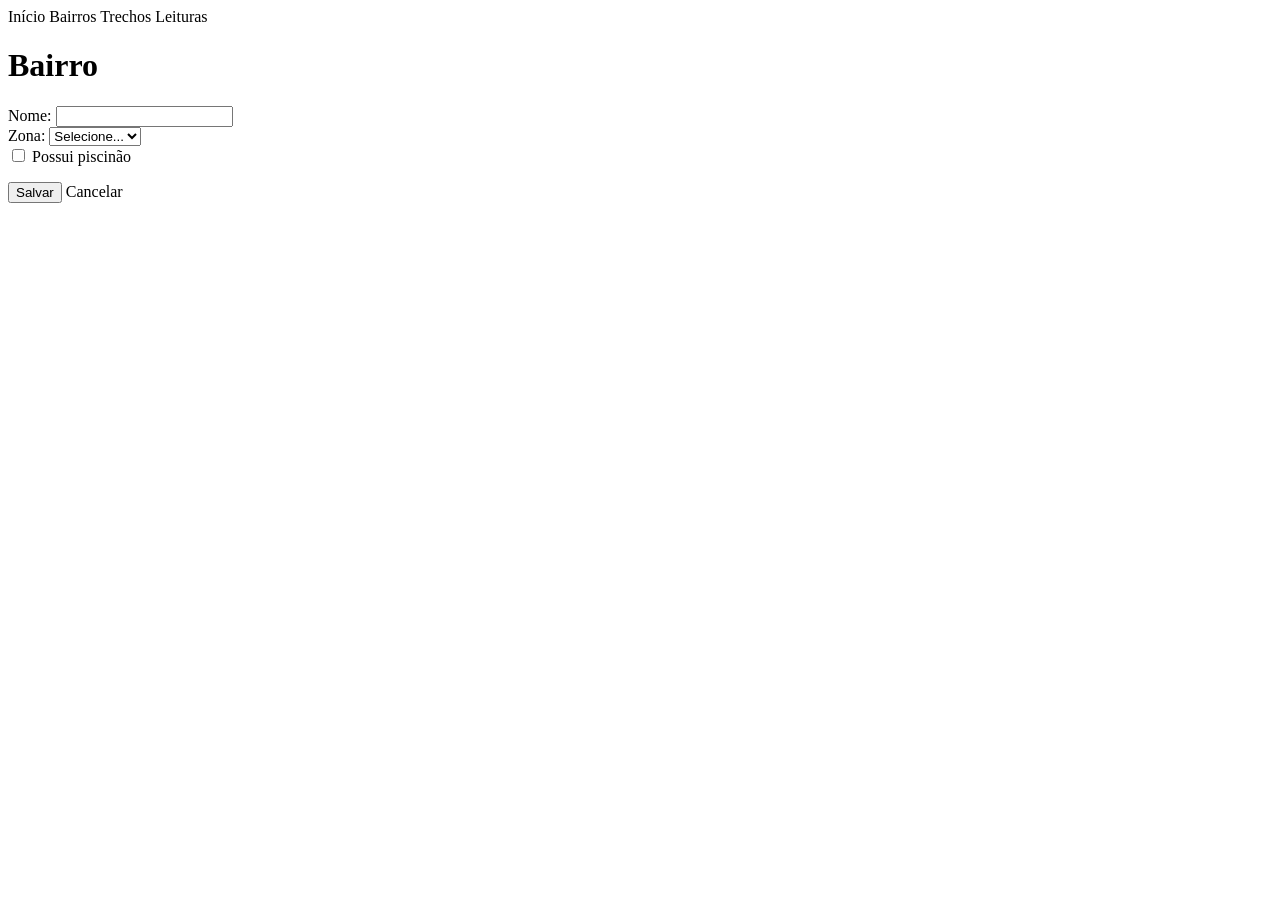
<file: src/main/resources/templates/bairros/form.html>
<!DOCTYPE html>
<html lang="pt-BR" xmlns:th="http://www.thymeleaf.org">
<head>
    <meta charset="UTF-8">
    <title>Bairro</title>
    <link rel="stylesheet" th:href="@{/css/estilo.css}">
</head>
<body>
<nav>
    <a th:href="@{/}">Início</a>
    <a th:href="@{/bairros}">Bairros</a>
    <a th:href="@{/trechos}">Trechos</a>
    <a th:href="@{/leituras}">Leituras</a>
</nav>
<h1>Bairro</h1>
<form method="post" th:action="@{/bairros/salvar}" th:object="${bairro}">
    <input type="hidden" th:field="*{id}">

    <label>Nome:
        <input type="text" th:field="*{nome}">
    </label>
    <div class="erro" th:errors="*{nome}"></div>

    <label>Zona:
        <select th:field="*{zona}">
            <option value="">Selecione...</option>
            <option th:each="z : ${zonas}" th:value="${z}" th:text="${z}"></option>
        </select>
    </label>
    <div class="erro" th:errors="*{zona}"></div>

    <label>
        <input type="checkbox" th:field="*{possuiPiscinao}"> Possui piscinão
    </label>

    <p>
        <button type="submit">Salvar</button>
        <a th:href="@{/bairros}">Cancelar</a>
    </p>
</form>
</body>
</html>
</file>
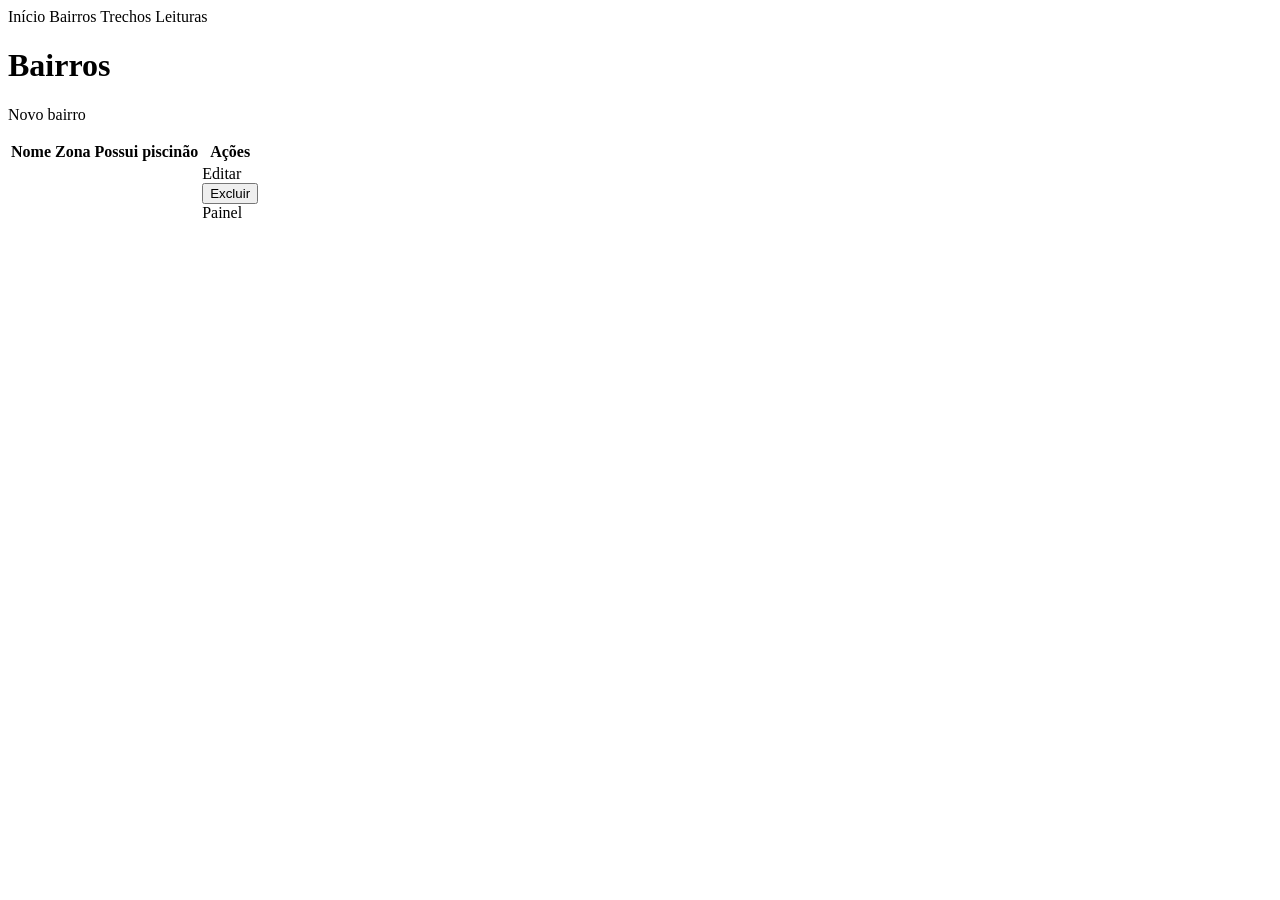
<file: src/main/resources/templates/bairros/lista.html>
<!DOCTYPE html>
<html lang="pt-BR" xmlns:th="http://www.thymeleaf.org">
<head>
    <meta charset="UTF-8">
    <title>Bairros</title>
    <link rel="stylesheet" th:href="@{/css/estilo.css}">
</head>
<body>
<nav>
    <a th:href="@{/}">Início</a>
    <a th:href="@{/bairros}">Bairros</a>
    <a th:href="@{/trechos}">Trechos</a>
    <a th:href="@{/leituras}">Leituras</a>
</nav>
<h1>Bairros</h1>
<p class="ok" th:if="${mensagem}" th:text="${mensagem}"></p>
<p class="erro" th:if="${erro}" th:text="${erro}"></p>
<p><a th:href="@{/bairros/novo}">Novo bairro</a></p>
<table>
    <tr>
        <th>Nome</th>
        <th>Zona</th>
        <th>Possui piscinão</th>
        <th>Ações</th>
    </tr>
    <tr th:each="b : ${bairros}">
        <td th:text="${b.nome}"></td>
        <td th:text="${b.zona}"></td>
        <td th:text="${b.possuiPiscinao} ? 'Sim' : 'Não'"></td>
        <td>
            <a th:href="@{/bairros/{id}/editar(id=${b.id})}">Editar</a>
            <form class="inline" method="post" th:action="@{/bairros/{id}/excluir(id=${b.id})}"
                  onsubmit="return confirm('Excluir?')">
                <button type="submit">Excluir</button>
            </form>
            <a th:href="@{/bairros/{id}/painel(id=${b.id})}">Painel</a>
        </td>
    </tr>
</table>
</body>
</html>
</file>
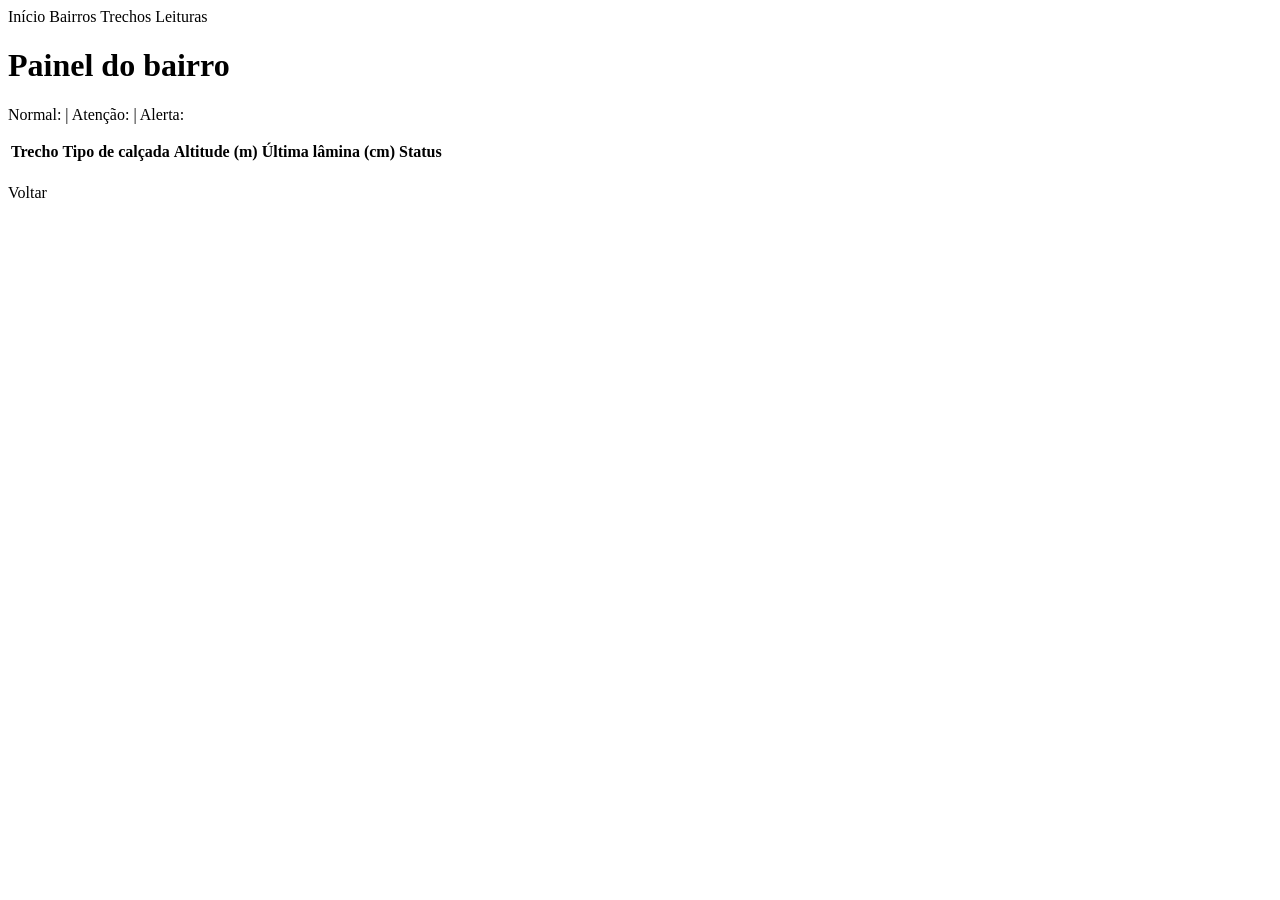
<file: src/main/resources/templates/bairros/painel.html>
<!DOCTYPE html>
<html lang="pt-BR" xmlns:th="http://www.thymeleaf.org">
<head>
    <meta charset="UTF-8">
    <title>Painel do bairro</title>
    <link rel="stylesheet" th:href="@{/css/estilo.css}">
</head>
<body>
<nav>
    <a th:href="@{/}">Início</a>
    <a th:href="@{/bairros}">Bairros</a>
    <a th:href="@{/trechos}">Trechos</a>
    <a th:href="@{/leituras}">Leituras</a>
</nav>
<h1 th:text="'Painel do bairro ' + ${bairroNome}">Painel do bairro</h1>
<p>
    Normal: <span th:text="${qtdNormal}"></span> |
    Atenção: <span th:text="${qtdAtencao}"></span> |
    Alerta: <span th:text="${qtdAlerta}"></span>
</p>
<table>
    <tr>
        <th>Trecho</th>
        <th>Tipo de calçada</th>
        <th>Altitude (m)</th>
        <th>Última lâmina (cm)</th>
        <th>Status</th>
    </tr>
    <tr th:each="i : ${itens}">
        <td th:text="${i.logradouro}"></td>
        <td th:text="${i.tipoCalcada}"></td>
        <td th:text="${i.altitude}"></td>
        <td th:text="${i.ultimaLamina != null} ? ${i.ultimaLamina} : '-'"></td>
        <td th:text="${i.ultimoStatus != null} ? ${i.ultimoStatus} : '-'"></td>
    </tr>
</table>
<p><a th:href="@{/bairros}">Voltar</a></p>
</body>
</html>
</file>
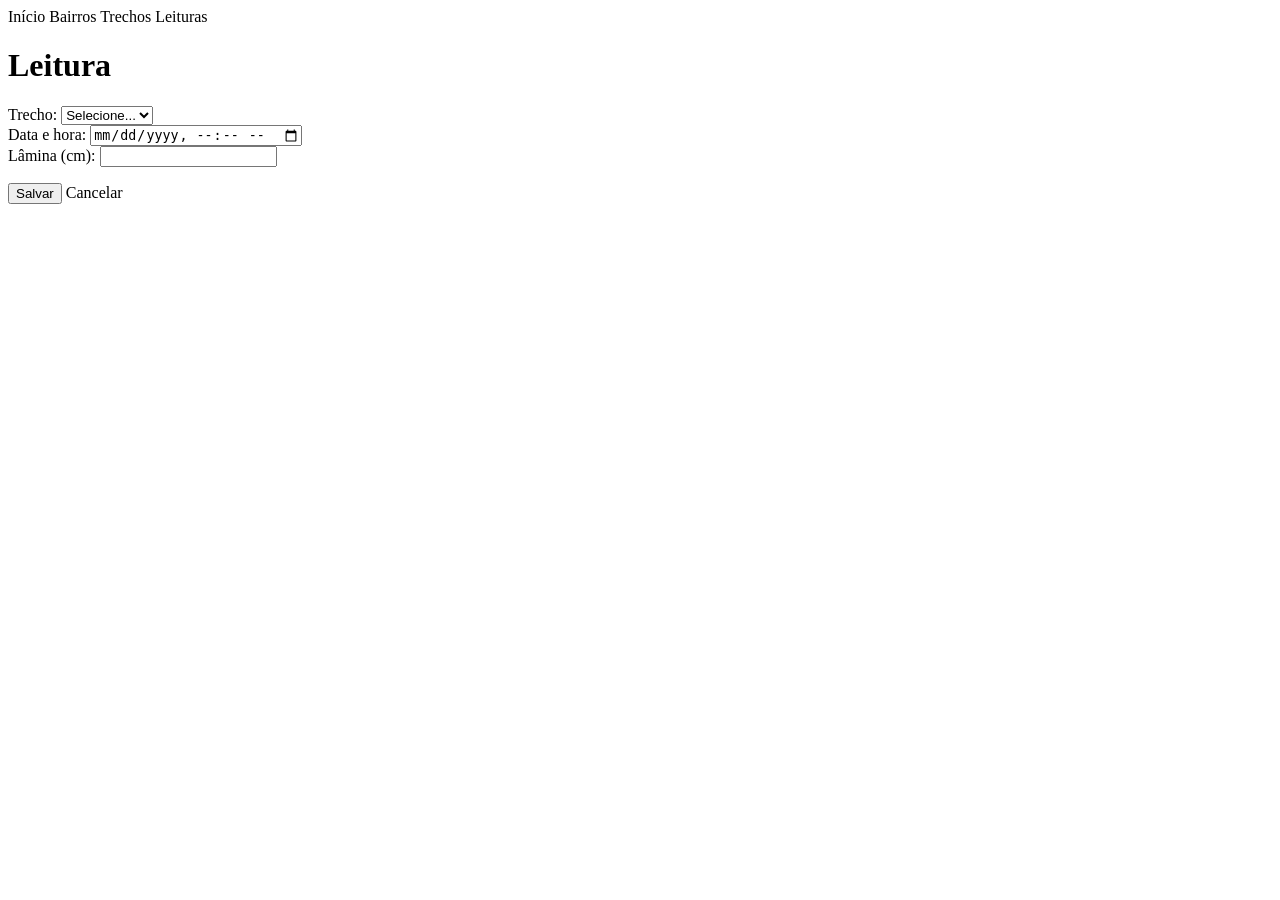
<file: src/main/resources/templates/leituras/form.html>
<!DOCTYPE html>
<html lang="pt-BR" xmlns:th="http://www.thymeleaf.org">
<head>
    <meta charset="UTF-8">
    <title>Leitura</title>
    <link rel="stylesheet" th:href="@{/css/estilo.css}">
</head>
<body>
<nav>
    <a th:href="@{/}">Início</a>
    <a th:href="@{/bairros}">Bairros</a>
    <a th:href="@{/trechos}">Trechos</a>
    <a th:href="@{/leituras}">Leituras</a>
</nav>
<h1>Leitura</h1>
<p class="erro" th:if="${erro}" th:text="${erro}"></p>
<form method="post" th:action="@{/leituras/salvar}" th:object="${leitura}">
    <input type="hidden" th:field="*{id}">

    <label>Trecho:
        <select th:field="*{trechoId}">
            <option value="">Selecione...</option>
            <option th:each="t : ${trechos}" th:value="${t.id}"
                    th:text="${t.logradouro + ' (' + t.bairroNome + ')'}"></option>
        </select>
    </label>
    <div class="erro" th:errors="*{trechoId}"></div>

    <label>Data e hora:
        <input type="datetime-local" th:field="*{dataHora}">
    </label>
    <div class="erro" th:errors="*{dataHora}"></div>

    <label>Lâmina (cm):
        <input type="number" th:field="*{laminaCm}">
    </label>
    <div class="erro" th:errors="*{laminaCm}"></div>

    <p>
        <button type="submit">Salvar</button>
        <a th:href="@{/leituras}">Cancelar</a>
    </p>
</form>
</body>
</html>
</file>
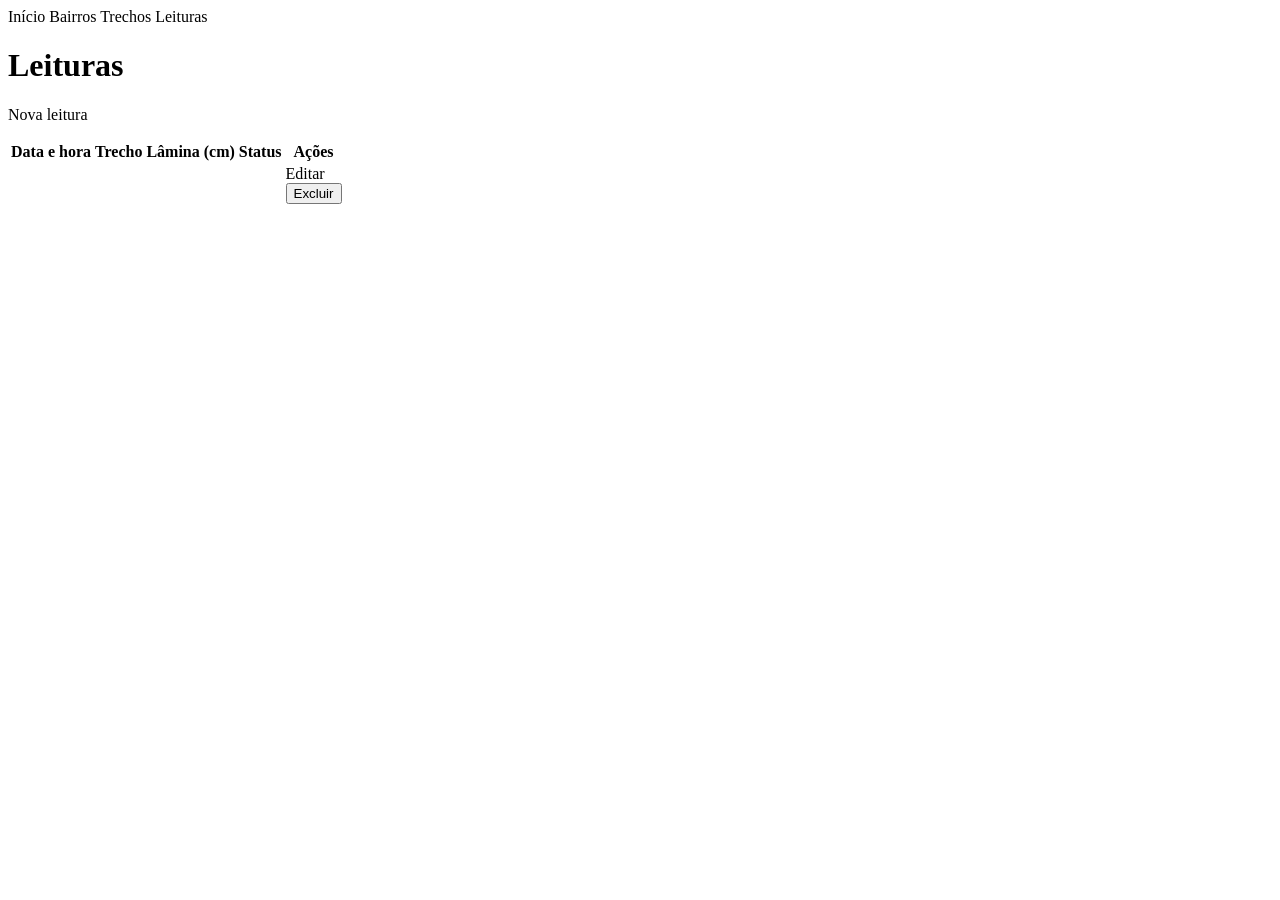
<file: src/main/resources/templates/leituras/lista.html>
<!DOCTYPE html>
<html lang="pt-BR" xmlns:th="http://www.thymeleaf.org">
<head>
    <meta charset="UTF-8">
    <title>Leituras</title>
    <link rel="stylesheet" th:href="@{/css/estilo.css}">
</head>
<body>
<nav>
    <a th:href="@{/}">Início</a>
    <a th:href="@{/bairros}">Bairros</a>
    <a th:href="@{/trechos}">Trechos</a>
    <a th:href="@{/leituras}">Leituras</a>
</nav>
<h1>Leituras</h1>
<p class="ok" th:if="${mensagem}" th:text="${mensagem}"></p>
<p class="erro" th:if="${erro}" th:text="${erro}"></p>
<p><a th:href="@{/leituras/novo}">Nova leitura</a></p>
<table>
    <tr>
        <th>Data e hora</th>
        <th>Trecho</th>
        <th>Lâmina (cm)</th>
        <th>Status</th>
        <th>Ações</th>
    </tr>
    <tr th:each="l : ${leituras}">
        <td th:text="${#temporals.format(l.dataHora, 'dd/MM/yyyy HH:mm')}"></td>
        <td th:text="${l.trechoDescricao}"></td>
        <td th:text="${l.laminaCm}"></td>
        <td th:text="${l.status}"></td>
        <td>
            <a th:href="@{/leituras/{id}/editar(id=${l.id})}">Editar</a>
            <form class="inline" method="post" th:action="@{/leituras/{id}/excluir(id=${l.id})}"
                  onsubmit="return confirm('Excluir?')">
                <button type="submit">Excluir</button>
            </form>
        </td>
    </tr>
</table>
</body>
</html>
</file>
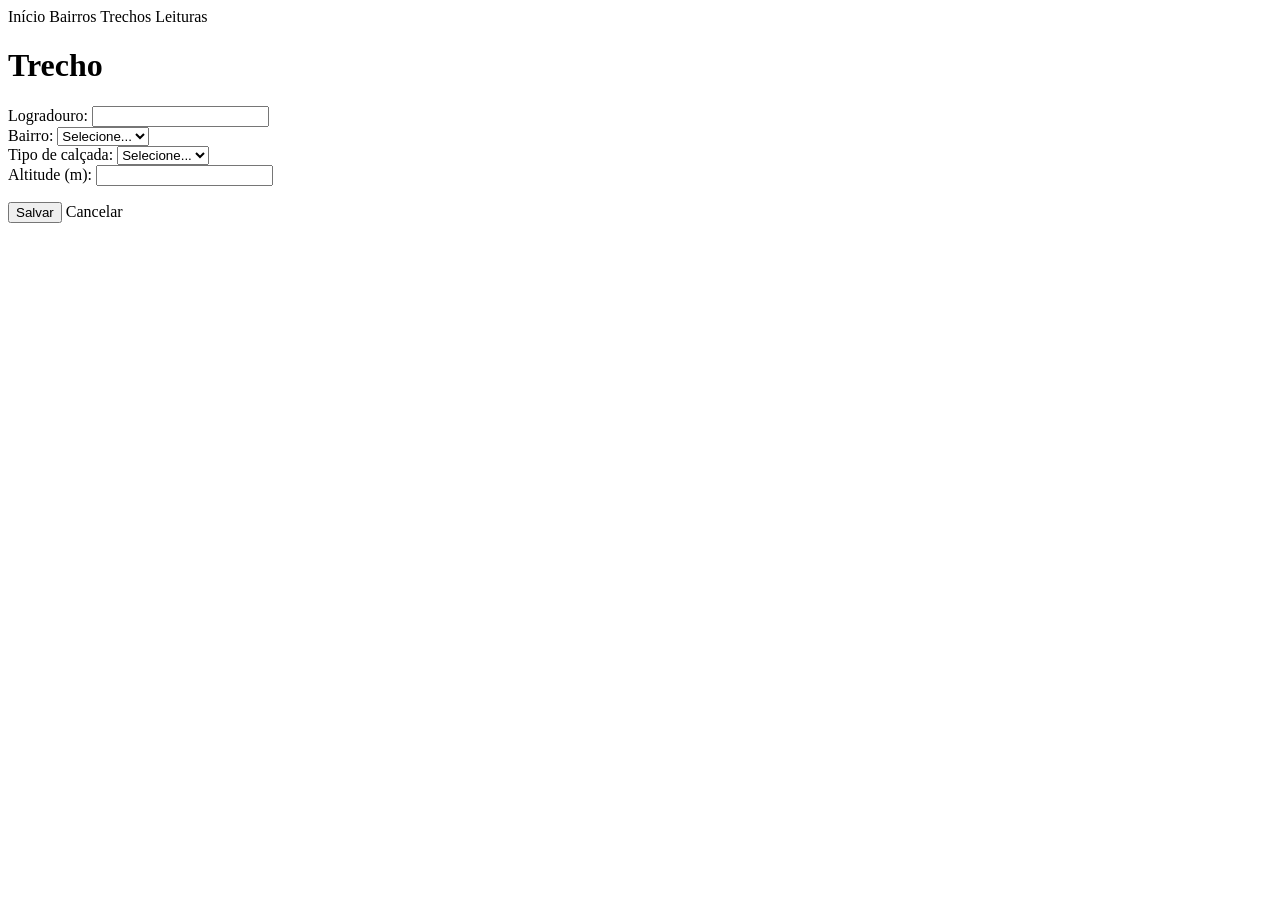
<file: src/main/resources/templates/trechos/form.html>
<!DOCTYPE html>
<html lang="pt-BR" xmlns:th="http://www.thymeleaf.org">
<head>
    <meta charset="UTF-8">
    <title>Trecho</title>
    <link rel="stylesheet" th:href="@{/css/estilo.css}">
</head>
<body>
<nav>
    <a th:href="@{/}">Início</a>
    <a th:href="@{/bairros}">Bairros</a>
    <a th:href="@{/trechos}">Trechos</a>
    <a th:href="@{/leituras}">Leituras</a>
</nav>
<h1>Trecho</h1>
<form method="post" th:action="@{/trechos/salvar}" th:object="${trecho}">
    <input type="hidden" th:field="*{id}">

    <label>Logradouro:
        <input type="text" th:field="*{logradouro}">
    </label>
    <div class="erro" th:errors="*{logradouro}"></div>

    <label>Bairro:
        <select th:field="*{bairroId}">
            <option value="">Selecione...</option>
            <option th:each="b : ${bairros}" th:value="${b.id}" th:text="${b.nome}"></option>
        </select>
    </label>
    <div class="erro" th:errors="*{bairroId}"></div>

    <label>Tipo de calçada:
        <select th:field="*{tipoCalcada}">
            <option value="">Selecione...</option>
            <option th:each="t : ${tipos}" th:value="${t}" th:text="${t}"></option>
        </select>
    </label>
    <div class="erro" th:errors="*{tipoCalcada}"></div>

    <label>Altitude (m):
        <input type="number" th:field="*{altitude}">
    </label>
    <div class="erro" th:errors="*{altitude}"></div>

    <p>
        <button type="submit">Salvar</button>
        <a th:href="@{/trechos}">Cancelar</a>
    </p>
</form>
</body>
</html>
</file>
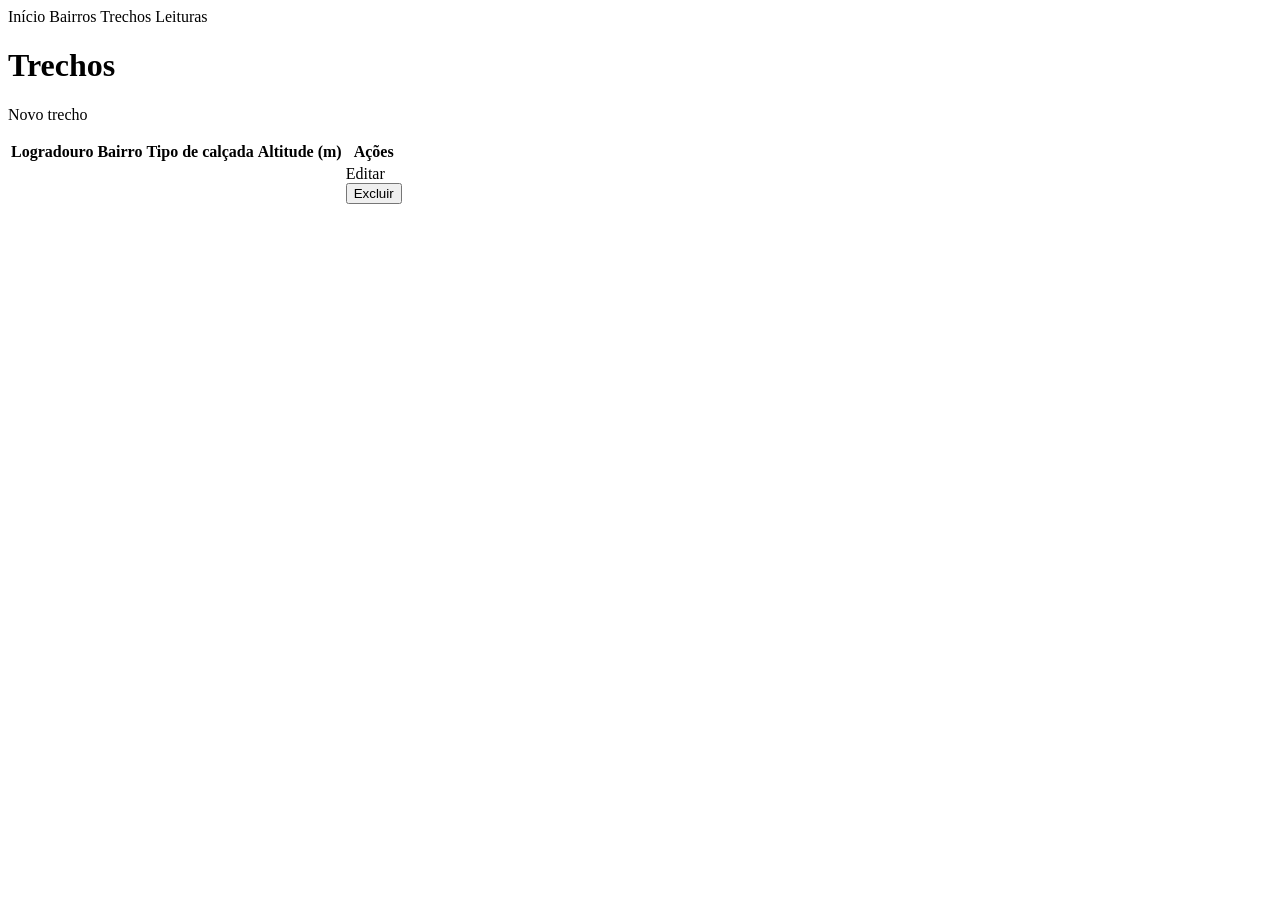
<file: src/main/resources/templates/trechos/lista.html>
<!DOCTYPE html>
<html lang="pt-BR" xmlns:th="http://www.thymeleaf.org">
<head>
    <meta charset="UTF-8">
    <title>Trechos</title>
    <link rel="stylesheet" th:href="@{/css/estilo.css}">
</head>
<body>
<nav>
    <a th:href="@{/}">Início</a>
    <a th:href="@{/bairros}">Bairros</a>
    <a th:href="@{/trechos}">Trechos</a>
    <a th:href="@{/leituras}">Leituras</a>
</nav>
<h1>Trechos</h1>
<p class="ok" th:if="${mensagem}" th:text="${mensagem}"></p>
<p class="erro" th:if="${erro}" th:text="${erro}"></p>
<p><a th:href="@{/trechos/novo}">Novo trecho</a></p>
<table>
    <tr>
        <th>Logradouro</th>
        <th>Bairro</th>
        <th>Tipo de calçada</th>
        <th>Altitude (m)</th>
        <th>Ações</th>
    </tr>
    <tr th:each="t : ${trechos}">
        <td th:text="${t.logradouro}"></td>
        <td th:text="${t.bairroNome}"></td>
        <td th:text="${t.tipoCalcada}"></td>
        <td th:text="${t.altitude}"></td>
        <td>
            <a th:href="@{/trechos/{id}/editar(id=${t.id})}">Editar</a>
            <form class="inline" method="post" th:action="@{/trechos/{id}/excluir(id=${t.id})}"
                  onsubmit="return confirm('Excluir?')">
                <button type="submit">Excluir</button>
            </form>
        </td>
    </tr>
</table>
</body>
</html>
</file>
